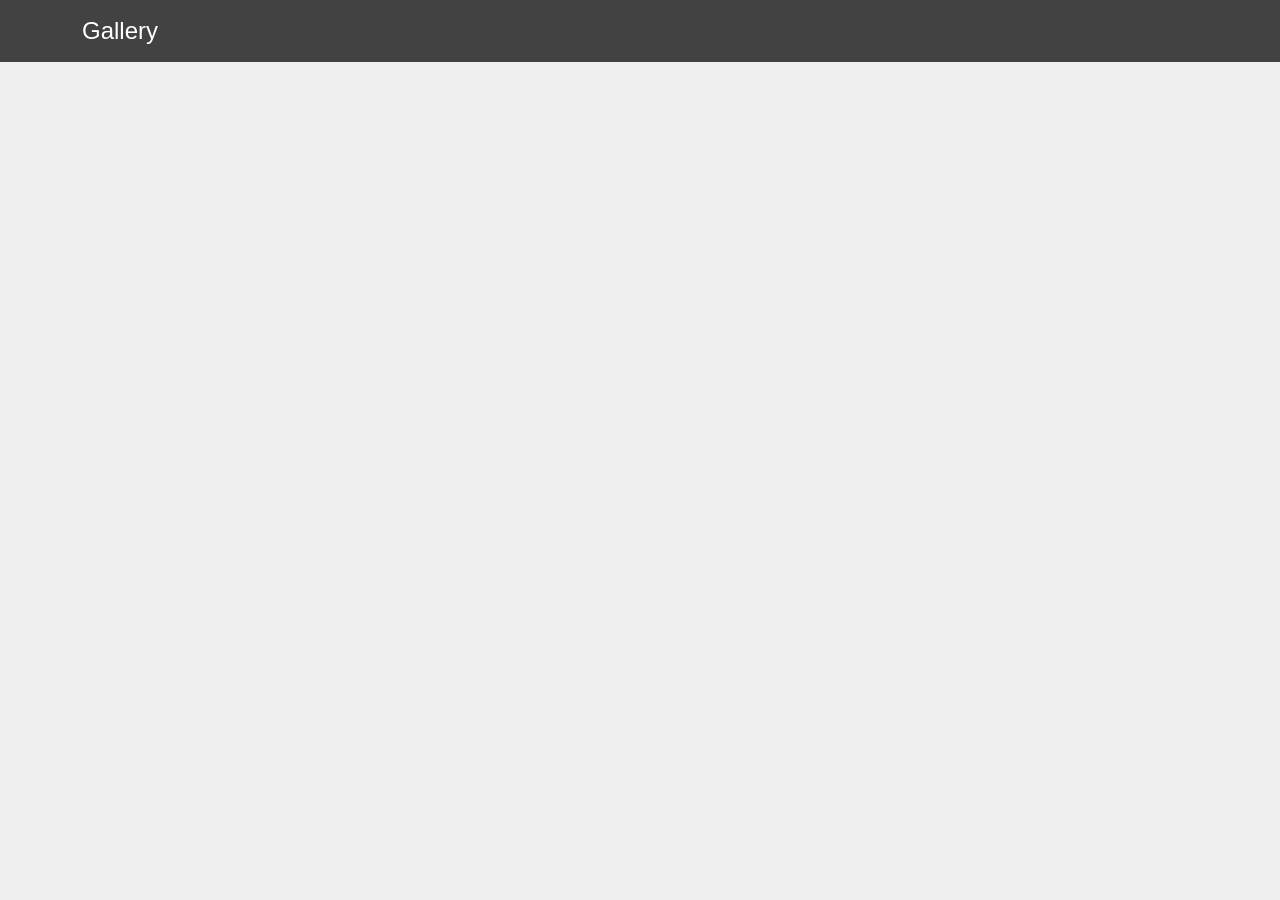
<file: index.html>
<!doctype html>
<html lang="en" data-critters-container>
<head>
  <meta charset="utf-8">
  <title>MyApp</title>
  <base href="https://anthonytawny.github.io/Gallery/">
  <meta name="viewport" content="width=device-width, initial-scale=1">
  <link href="https://cdn.jsdelivr.net/npm/bootstrap@5.3.1/dist/css/bootstrap.min.css" rel="stylesheet" integrity="sha384-4bw+/aepP/YC94hEpVNVgiZdgIC5+VKNBQNGCHeKRQN+PtmoHDEXuppvnDJzQIu9" crossorigin="anonymous">
  <!-- <link rel="preconnect" href="https://fonts.googleapis.com">
  <link rel="preconnect" href="https://fonts.gstatic.com" crossorigin>
  <link href="https://fonts.googleapis.com/css2?family=Lato:ital@1&display=swap" rel="stylesheet"> -->
  <link rel="icon" type="image/x-icon" href="favicon.ico">
<style>body{font-family:Lato,sans-serif;background-color:#efefef}.main-content{padding-top:80px;color:#333}</style><link rel="stylesheet" href="styles.9c614b3f9a1be36e.css" media="print" onload="this.media='all'"><noscript><link rel="stylesheet" href="styles.9c614b3f9a1be36e.css"></noscript></head>
<body>
  <div class="main-content">
    <app-root></app-root>
  </div>
  <script src="https://cdn.jsdelivr.net/npm/bootstrap@5.3.1/dist/js/bootstrap.bundle.min.js" integrity="sha384-HwwvtgBNo3bZJJLYd8oVXjrBZt8cqVSpeBNS5n7C8IVInixGAoxmnlMuBnhbgrkm" crossorigin="anonymous"></script>

<script src="runtime.771c5fa6dd11d129.js" type="module"></script><script src="polyfills.4752ba083e9272b5.js" type="module"></script><script src="main.3cee149885a8265b.js" type="module"></script></body>
</html>
</file>
<file: styles.9c614b3f9a1be36e.css>
body{font-family:Lato,sans-serif;background-color:#efefef}.main-content{padding-top:80px;color:#333}
</file>
